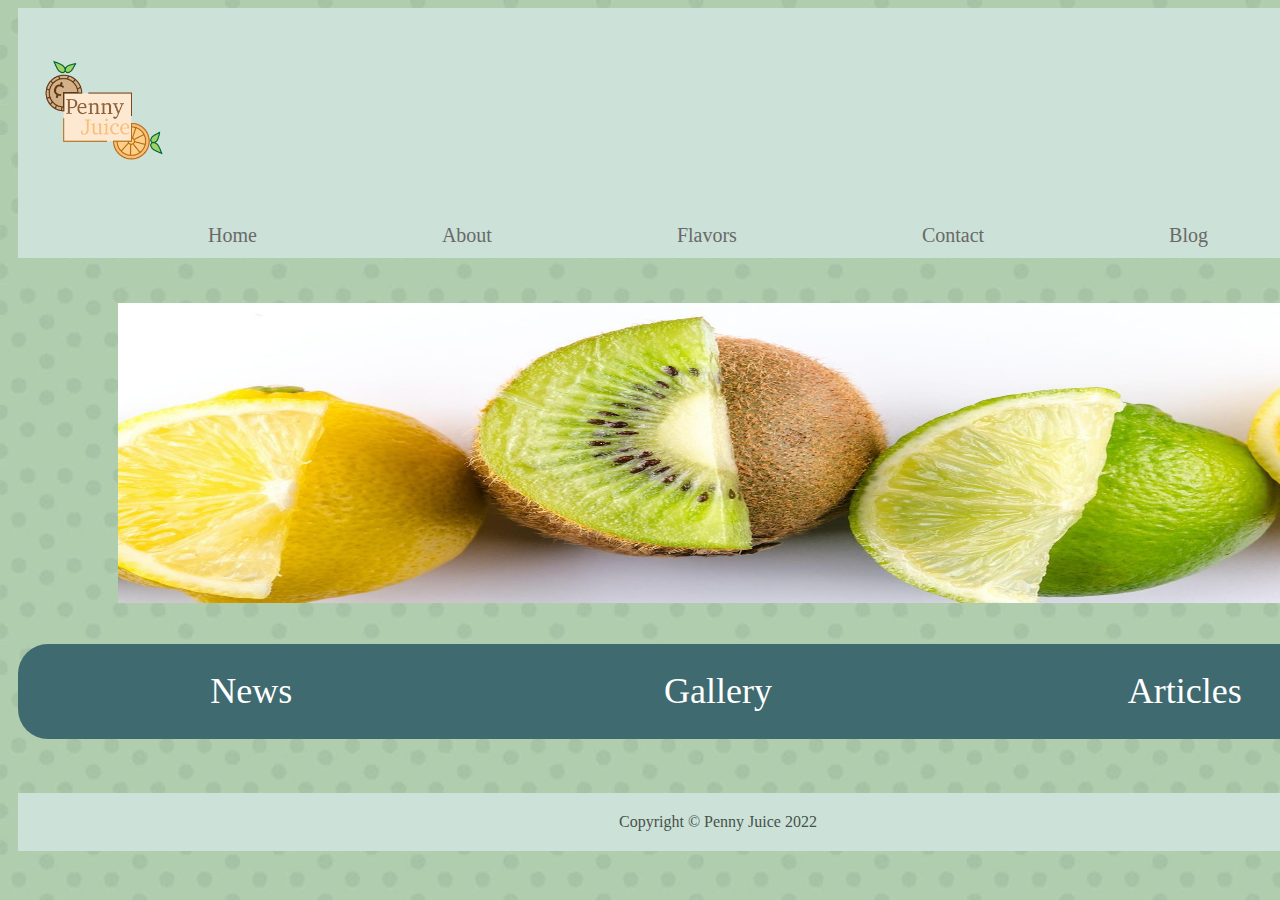
<file: INDEX.html>
<!DOCTYPE html>
<html lang="en">
<head>
    <meta charset="UTF-8">
    <title>Penny Juice = Healthy Lifestyle Website</title>
    <meta name="keywords" content="Las Vegas, Healthy Lifestyle, Pre School, Juices">
    <meta name="author" content="Parker Voellinger">
    <meta name="viewport" content="width=device-width, initial-scale=1.0">
    <link rel="stylesheet" type="text/css" href="MyStyle.css">

</head>

<body>
    <div id="container">
       <h1><div class="login">
           <a href="/LOGIN.html">Login/Sign Up</a></div>
       <div class="header">
           <img src="Logo-coloured.png" height="120"></div></h1>
 
         <div class="content">
            
             <div class="topnav"> 
                <ul>  
                 <li><a href="/INDEX.html">Home</a></li>
                 <li><a href="/ABOUT.html">About</a></li>
                 <li><a href="/FLAVORS.html">Flavors</a>
                    <ul>
                      <li><a href="/BLUEBERRY.html">Blueberry</a></li>
                      <li><a href="/CHERRY.html">Cherry</a></li>
                      <li><a href="/MANGO.html">Mango</a></li> 
                      <li><a href="/ORANGE.html">Orange</a></li>   
                    </ul>   
                    </li>
                 <li><a href="/CONTACTUS.html">Contact</a></li>
                 <li><a href="/BLOG.html">Blog</a></li>
                </ul> 
            </div>       
         </div>  
        
        <div class="slider_image">
          <h2><img src="Sliderfruit_optimized.jpg" alt="Penny Juice Healthy Natural Flavors & Ingredients" width="1200" height="300"> </h2>
        </div>
         
        <div class="flex-container">
          <div>News</div>
          <div>Gallery</div>
          <div>Articles</div>
        </div>
        
        <br><br><br>
        <div class="footer"> 
            Copyright &copy; Penny Juice 2022
        </div>
        
    </div>   
       
       
    
       
       
       
</body>
</html>
</file>
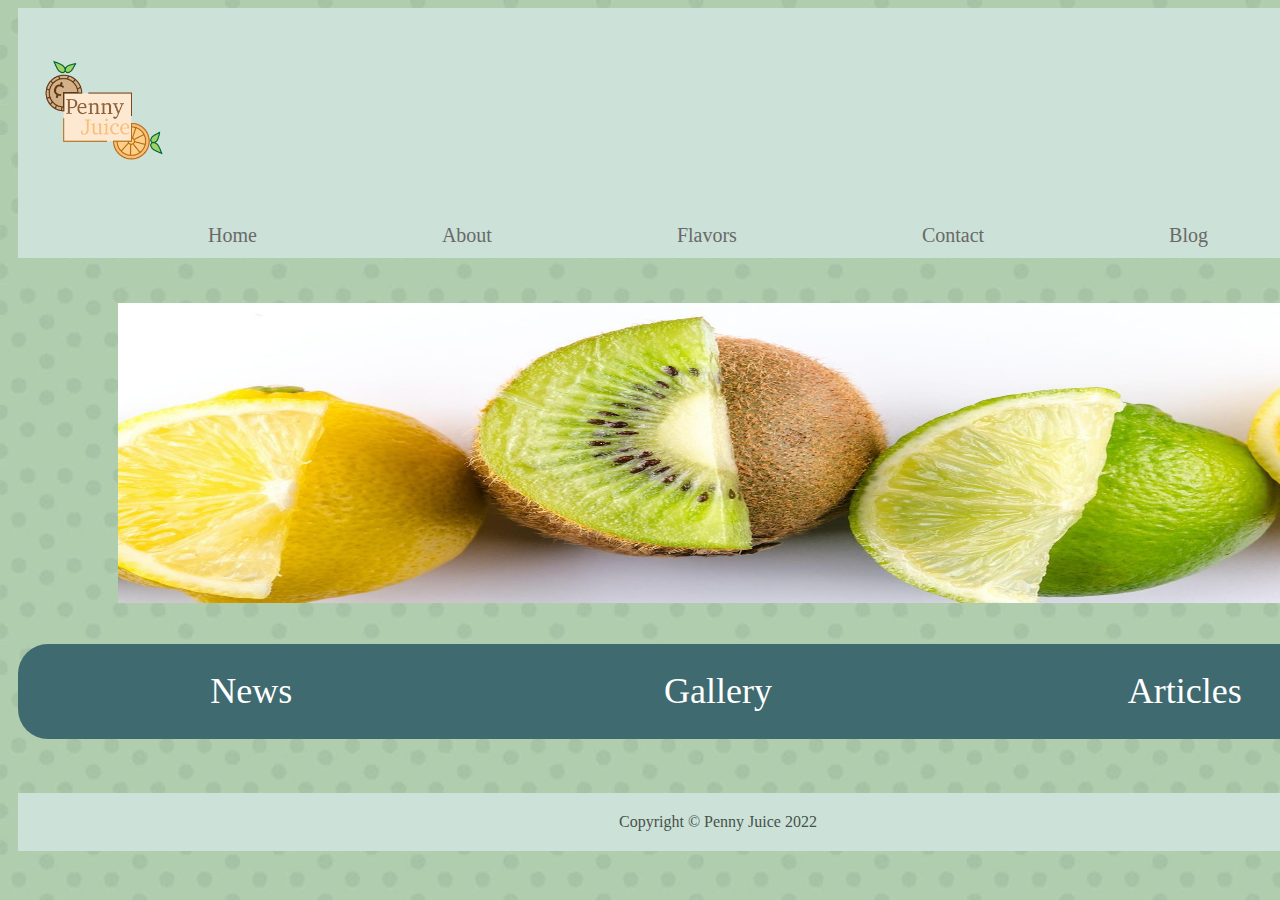
<file: index.html>
<!DOCTYPE html>
<html lang="en">
<head>
    <meta charset="UTF-8">
    <title>Penny Juice = Healthy Lifestyle Website</title>
    <meta name="keywords" content="Las Vegas, Healthy Lifestyle, Pre School, Juices">
    <meta name="author" content="Parker Voellinger">
    <meta name="viewport" content="width=device-width, initial-scale=1.0">
    <link rel="stylesheet" type="text/css" href="MyStyle.css">

</head>

<body>
    <div id="container">
       <h1><div class="login">
           <a href="/parkerjv2001/login.html">Login/Sign Up</a></div>
       <div class="header">
           <img src="Logo-coloured.png" height="120"></div></h1>
 
         <div class="content">
            
             <div class="topnav"> 
                <ul>  
                 <li><a href="/parkerjv2001/index.html">Home</a></li>
                 <li><a href="/parkerjv2001/about.html">About</a></li>
                 <li><a href="/parkerjv2001/flavors.html">Flavors</a>
                    <ul>
                      <li><a href="/blueberry.html">Blueberry</a></li>
                      <li><a href="/cherry.html">Cherry</a></li>
                      <li><a href="/mango.html">Mango</a></li> 
                      <li><a href="/orange.html">Orange</a></li>   
                    </ul>   
                    </li>
                 <li><a href="/parkerjv2001/contactus.html">Contact</a></li>
                 <li><a href="/parkerjv2001/blog.html">Blog</a></li>
                </ul> 
            </div>       
         </div>  
        
        <div class="slider_image">
          <h2><img src="Sliderfruit_optimized.jpg" alt="Penny Juice Healthy Natural Flavors & Ingredients" width="1200" height="300"> </h2>
        </div>
         
        <div class="flex-container">
          <div>News</div>
          <div>Gallery</div>
          <div>Articles</div>
        </div>
        
        <br><br><br>
        <div class="footer"> 
            Copyright &copy; Penny Juice 2022
        </div>
        
    </div>   
       
       
    
       
       
       
</body>
</html>
</file>
<file: MyStyle.css>
@charset "utf-8";
/* CSS document */
body 
{background-image: url(Background-optimized.jpg);
 background-size: cover;
 font-family: Charter, Verdana;    
}

a {
   text-decoration: none;
   color: dimgray;
}

h1, h2, h3 {
    margin: 0;
    padding: 25px;
}

#container {
    background-color: #cce1d7;
    width: 1400px;
    height: 250px;
    margin-left: 10px;
    margin-right: 10px;
}

.login {
    color: #46524c;
    text-align: right;
    font-size: 15px;
}

.header {
    text-align: left;
}

.content {
    padding: 0px;    
}

.topnav {
    overflow: hidden;
}

.topnav a {
    display: block;
    text-align: center;
    padding: 5px 35px;
    text-decoration: none;
    font-size: 20px;
    padding-left: 150px;
    font: Verdana;
}

.topnav li {
    list-style: none;   
}

.topnav ul {
    float: left;
}

.topnav ul li {
    float: left;
    list-style: none;
    position: relative;
}

#nav ul li a {
    display: block;
    font-family: Verdana;
    color: #46524c;
    font-size: 15px;
    padding: 24px 14px;
    text-decoration: none;
}

.topnav ul li ul {
    display: none;
    position: absolute;
    color: #456871;
    padding: 10px;
    border-radius: 0px 0px 4px 4px;
}

.topnav ul li:hover ul {
    display: block;
    position: absolute;
    padding: 10px;
    background-color: cadetblue;
    padding-right: 10px;
    border-radius: 0px 0px 4px 4px;
}

.topnav ul li ul li {
    padding: 8px 14px;
}

.topnav ul li ul li a {
    border-radius: 4px;
}

.topnav ul li ul li a:hover {
    color: #557b84;
}

.slider_image {
    flex: 70%;
    flex-wrap: wrap;
    display: flex;
    padding: 10px;
    justify-content: center;
}

.flex-container {
    display: flex;
    justify-content: center;
    clear: both;
    border-radius: 30px;
    background-color: #3f6a6f;
}

.flex-container > div {
    color: #ffffff;
    width: 100%;
    margin: 10px;
    text-align: center;
    line-height: 75px;
    font-size: 36px;
}

.footer {
    text-align: center;
    background-color: #cce1d7;
    padding: 20px;
    color: #46524c;
}
</file>
